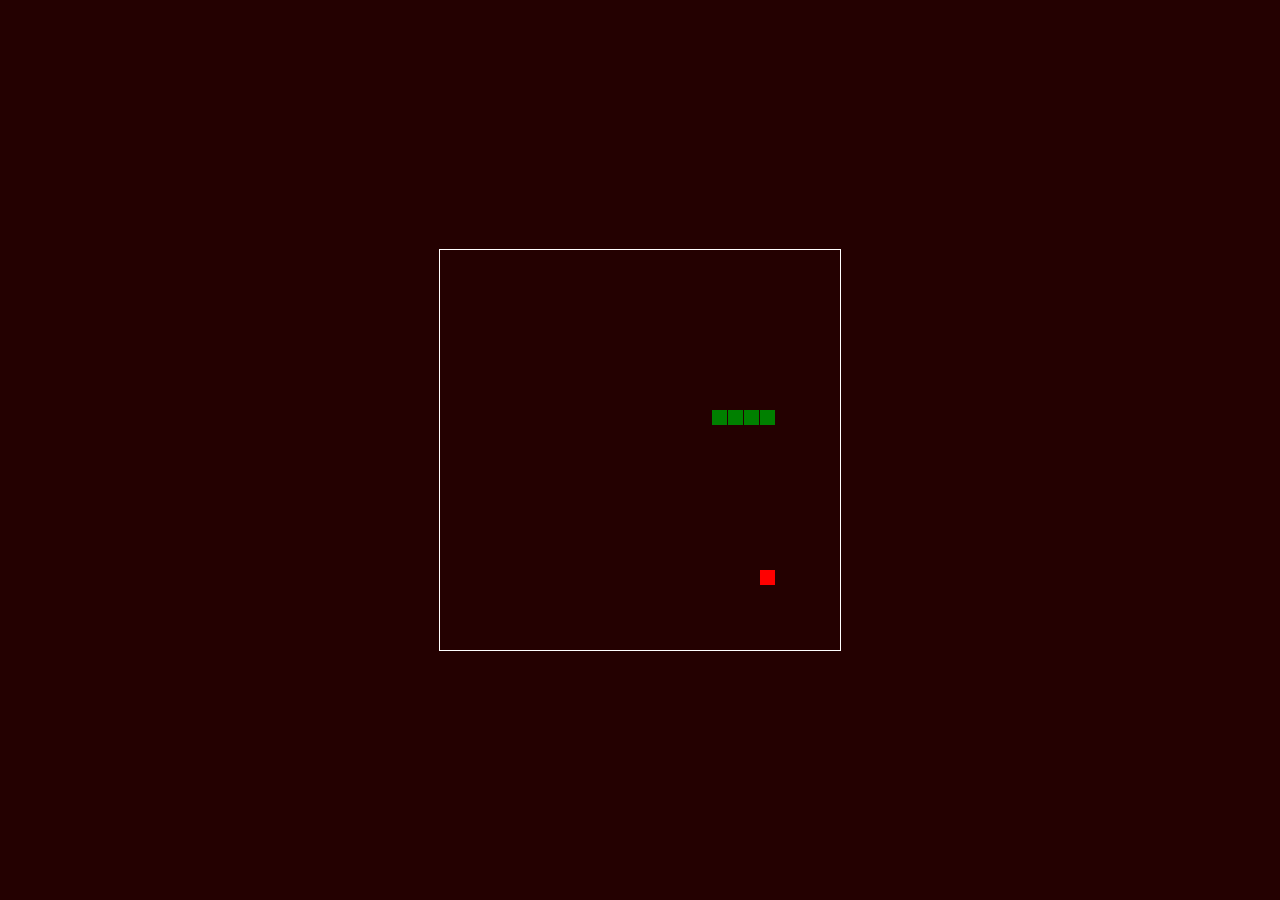
<file: snake.html>
<!DOCTYPE html>
<html>
<head>
  <title>Basic Snake HTML Game</title>
  <meta charset="UTF-8">
  <style>
  html, body {
    height: 100%;
    margin: 0;
  }

  body {
    background: rgb(36, 1, 1);
    display: flex;
    align-items: center;
    justify-content: center;
  }
  canvas {
    border: 1px solid white;
  }
  </style>
</head>
<body>
<canvas width="400" height="400" id="game"></canvas>
<script>
var canvas = document.getElementById('game');
var context = canvas.getContext('2d');

// the canvas width & height, snake x & y, and the apple x & y, all need to be a multiples of the grid size in order for collision detection to work
// (e.g. 16 * 25 = 400)
var grid = 16;
var count = 0;

var snake = {
  x: 160,
  y: 160,

  // snake velocity. moves one grid length every frame in either the x or y direction
  dx: grid,
  dy: 0,

  // keep track of all grids the snake body occupies
  cells: [],

  // length of the snake. grows when eating an apple
  maxCells: 4
};
var apple = {
  x: 320,
  y: 320
};

// get random whole numbers in a specific range
// @see https://stackoverflow.com/a/1527820/2124254
function getRandomInt(min, max) {
  return Math.floor(Math.random() * (max - min)) + min;
}

// game loop
function loop() {
  requestAnimationFrame(loop);

  // slow game loop to 15 fps instead of 60 (60/15 = 4)
  if (++count < 4) {
    return;
  }

  count = 0;
  context.clearRect(0,0,canvas.width,canvas.height);

  // move snake by it's velocity
  snake.x += snake.dx;
  snake.y += snake.dy;

  // wrap snake position horizontally on edge of screen
  if (snake.x < 0) {
    snake.x = canvas.width - grid;
  }
  else if (snake.x >= canvas.width) {
    snake.x = 0;
  }

  // wrap snake position vertically on edge of screen
  if (snake.y < 0) {
    snake.y = canvas.height - grid;
  }
  else if (snake.y >= canvas.height) {
    snake.y = 0;
  }

  // keep track of where snake has been. front of the array is always the head
  snake.cells.unshift({x: snake.x, y: snake.y});

  // remove cells as we move away from them
  if (snake.cells.length > snake.maxCells) {
    snake.cells.pop();
  }

  // draw apple
  context.fillStyle = 'red';
  context.fillRect(apple.x, apple.y, grid-1, grid-1);

  // draw snake one cell at a time
  context.fillStyle = 'green';
  snake.cells.forEach(function(cell, index) {

    // drawing 1 px smaller than the grid creates a grid effect in the snake body so you can see how long it is
    context.fillRect(cell.x, cell.y, grid-1, grid-1);

    // snake ate apple
    if (cell.x === apple.x && cell.y === apple.y) {
      snake.maxCells++;

      // canvas is 400x400 which is 50x50 grids
      apple.x = getRandomInt(0, 200) * grid;
      apple.y = getRandomInt(0, 200) * grid;
    }

    // check collision with all cells after this one (modified bubble sort)
    for (var i = index + 1; i < snake.cells.length; i++) {

      // snake occupies same space as a body part. reset game
      if (cell.x === snake.cells[i].x && cell.y === snake.cells[i].y) {
        snake.x = 160;
        snake.y = 160;
        snake.cells = [];
        snake.maxCells = 4;
        snake.dx = grid;
        snake.dy = 0;

        apple.x = getRandomInt(0, 25) * grid;
        apple.y = getRandomInt(0, 25) * grid;
      }
    }
  });
}

// listen to keyboard events to move the snake
document.addEventListener('keydown', function(e) {
  // prevent snake from backtracking on itself by checking that it's
  // not already moving on the same axis (pressing left while moving
  // left won't do anything, and pressing right while moving left
  // shouldn't let you collide with your own body)

  // left arrow key
  if (e.which === 37 && snake.dx === 0) {
    snake.dx = -grid;
    snake.dy = 0;
  }
  // up arrow key
  else if (e.which === 38 && snake.dy === 0) {
    snake.dy = -grid;
    snake.dx = 0;
  }
  // right arrow key
  else if (e.which === 39 && snake.dx === 0) {
    snake.dx = grid;
    snake.dy = 0;
  }
  // down arrow key
  else if (e.which === 40 && snake.dy === 0) {
    snake.dy = grid;
    snake.dx = 0;
  }
});

// start the game
requestAnimationFrame(loop);
</script>
</body>
</html>
</file>
